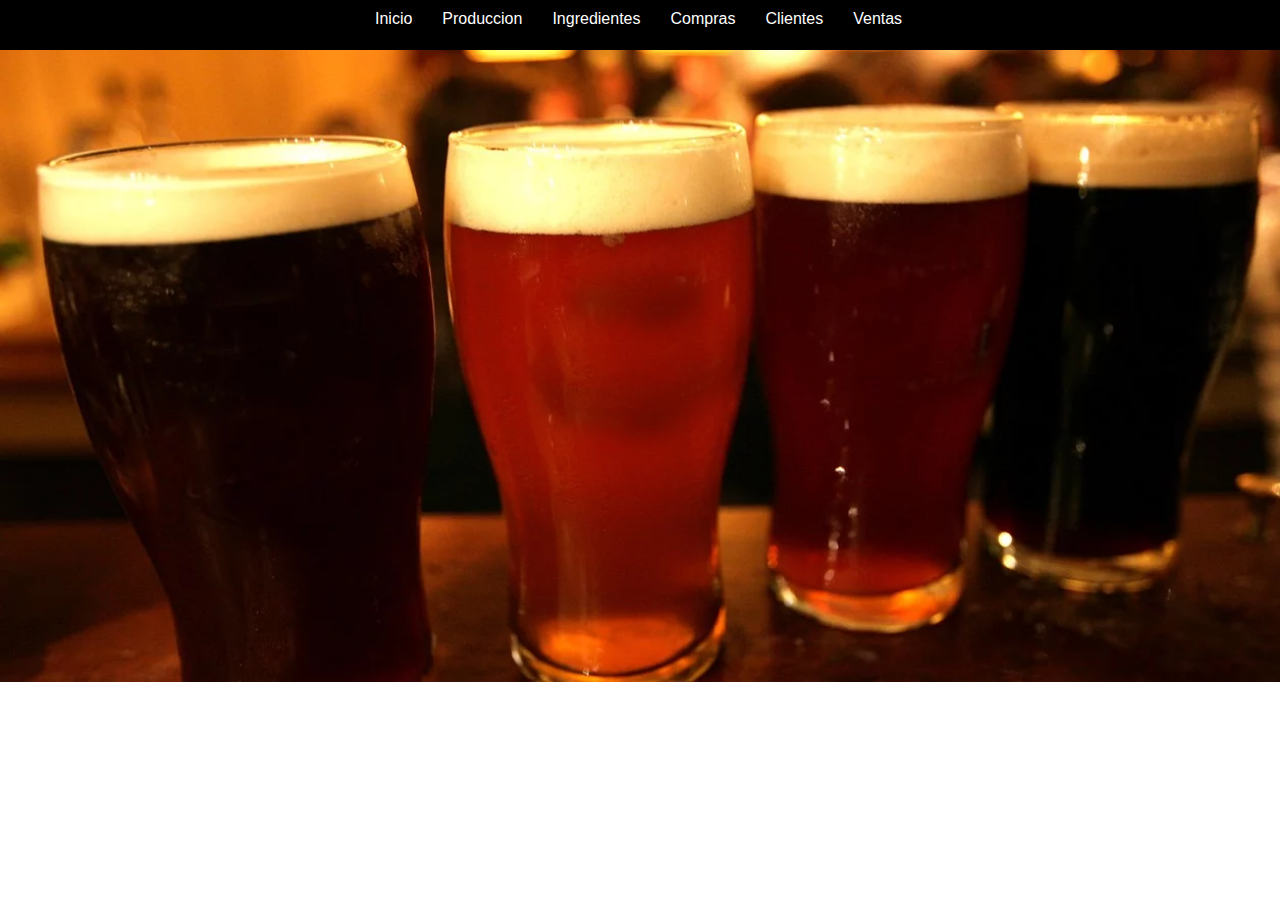
<file: Index.HTML>
<!DOCTYPE html>
<HTML>
    
    <head>
        
        <title>Gestion cerveceria artezanal</title>
        <link rel="stylesheet" href="Css/Index.css">
        
    </head>
    
    <body>
        <header>      
            <div id="Header">
            <ul class="nav">
                <li> <a href="Index.HTML"> Inicio</a>
                <li> <a href="Produccion/Menu-Produccion.php"> Produccion</a>
                    <ul>
                      <li> <a href=""> Recetas</a></li>
                    </ul>
                </li> 
                <li> <a href="Ingredientes/Menu-Ingredientes.html"> Ingredientes</a></li>
                <li> <a href=""> Compras</a></li>
                <li> <a href="Clientes/Menu-Clientes.html"> Clientes</a></li>
                <li> <a href=""> Ventas</a></li>
    
           </ul>
         </div> 
      </header>
  
         <main>
            <section id="banner">
                <img src="Img/uH8yqnI9W_1256x620__1%20(1).webp"> 
                
                
   
                
                
                
            </section>
            
        </main>
        
        
    
     

        
    </body>

</HTML>
</file>
<file: Css/Index.css>
* {
    padding: 0px;
    margin: 0px;
            }
#Header{
   
    
  
    width: 560px;
    font-family: sans-serif;
      margin-left: auto;
    margin-right: auto;
    text-align: center;
    
}

ul, ol{
    list-style: none;
    margin-left: auto;
    margin-right: auto;
    text-align: center;
   
}

.nav li a{
    background-color: #000;
    color: #fff;
    text-decoration: none;
    padding: 10px 15px;
    display: block;
    
    
     
}

.nav li a:hover{
    background-color: #434343;
}

.nav li ul{
    display: none;
    position: absolute;
    min-width:140px; 
}

.nav li:hover > ul{
    display: block;
}



.nav > li{
    float: left;
}


@import url('https://fonts.googleapis.com/css?family=Fira+Sans+Extra+Condensed&display=swap');
@import url(C:\Users\Pila\Desktop\Web\Css\menu.css);
@import url(Banner.css);

*
	{
		margin:0;
		padding: 0;
		box-sizing: border-box;

	}

	body{
		font-family: 'Fira Sans Extra Condensed', sans-serif;
	}

	header{
		width: 100%;
		height: 50px;
		background: black;
		color: black;

		position: fixed;
		top: 0;
		left: 0;
		z-index: 100; 

	}

	.contenedor-header{
		width: 100%;
		margin: auto; 
	}

	h1{
		float: left;
        margin-top:5px;
	}


#banner {
    margin-top: 50px;
    position: relative;
}



#banner .Contenedor{
    position: absolute;
    top: 20%;
    left: 30%;
    transform: translateX(-50%) translateY(-50%);
    color: black;
}

#banner img {
    width: 100%;
    height: 100%;
    
}

#banner h2{
    font-size: 28px;
    color: black;
    
}

#banner p{
    color: black;
}

#banner a {
    display: block;
    width: 100px;
    color: #black;
    text-decoration: none;
    padding: 7px;
    margin-top: 10px;
    border: 3px solid #fff
    
}

#banner a:hover{
    background: rgba(51,51,51,0.5);
}
</file>
